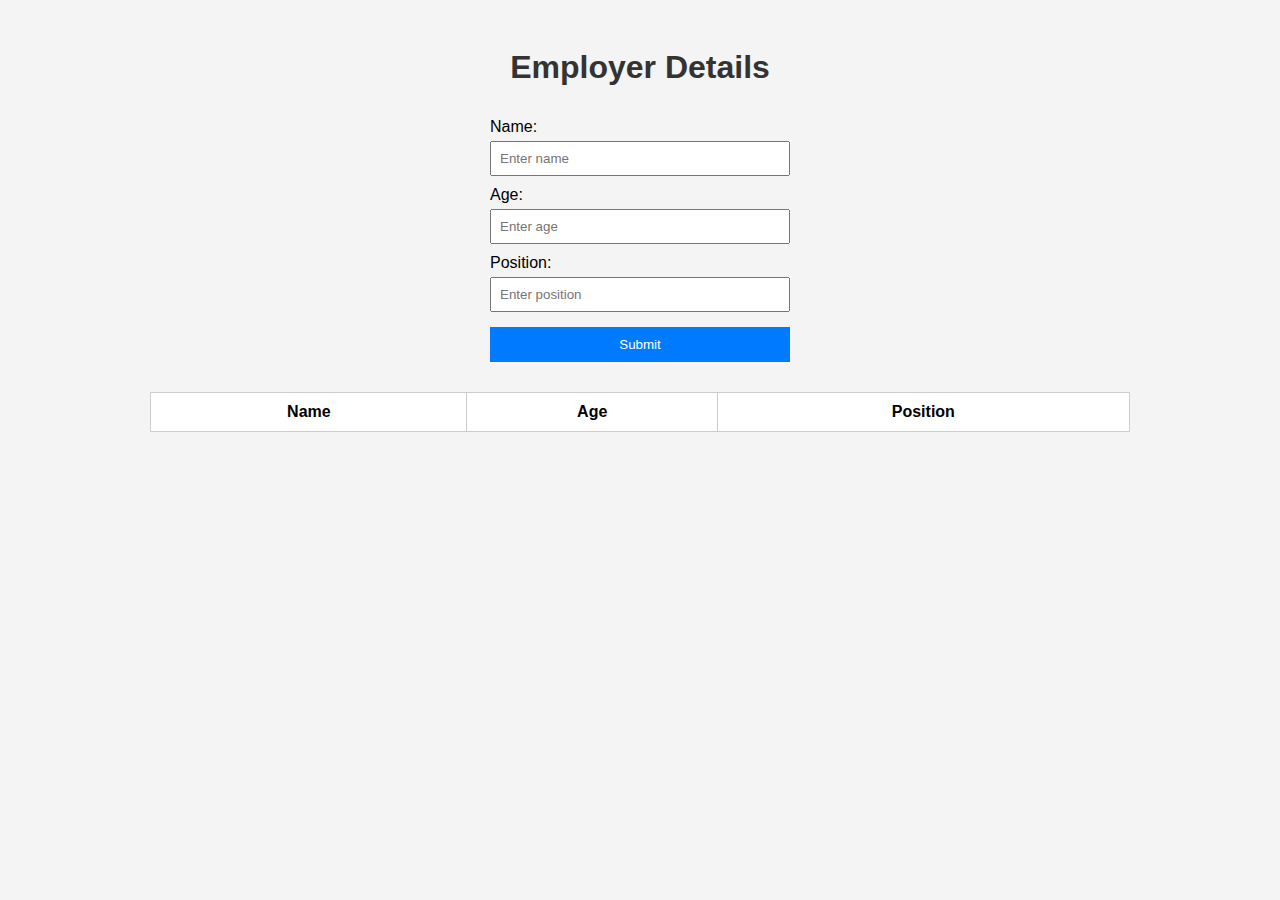
<file: index.html>
<!DOCTYPE html>
<html lang="en">
<head>
  <meta charset="UTF-8" />
  <meta name="viewport" content="width=device-width, initial-scale=1.0" />
  <title>Employer Details</title>
  <link rel="stylesheet" href="style.css" />
</head>
<body>
  <h1>Employer Details</h1>

  <div class="form-container">
    <label for="name">Name:</label>
    <input type="text" id="name" placeholder="Enter name" />

    <label for="age">Age:</label>
    <input type="number" id="age" placeholder="Enter age" />

    <label for="position">Position:</label>
    <input type="text" id="position" placeholder="Enter position" />

    <button onclick="addEmployer()">Submit</button>
  </div>

  <table id="employerTable">
    <thead>
      <tr>
        <th>Name</th>
        <th>Age</th>
        <th>Position</th>
      </tr>
    </thead>
    <tbody>
      <!-- Employer rows will appear here -->
    </tbody>
  </table>

  <script src="script.js"></script>
</body>
</html>
</file>
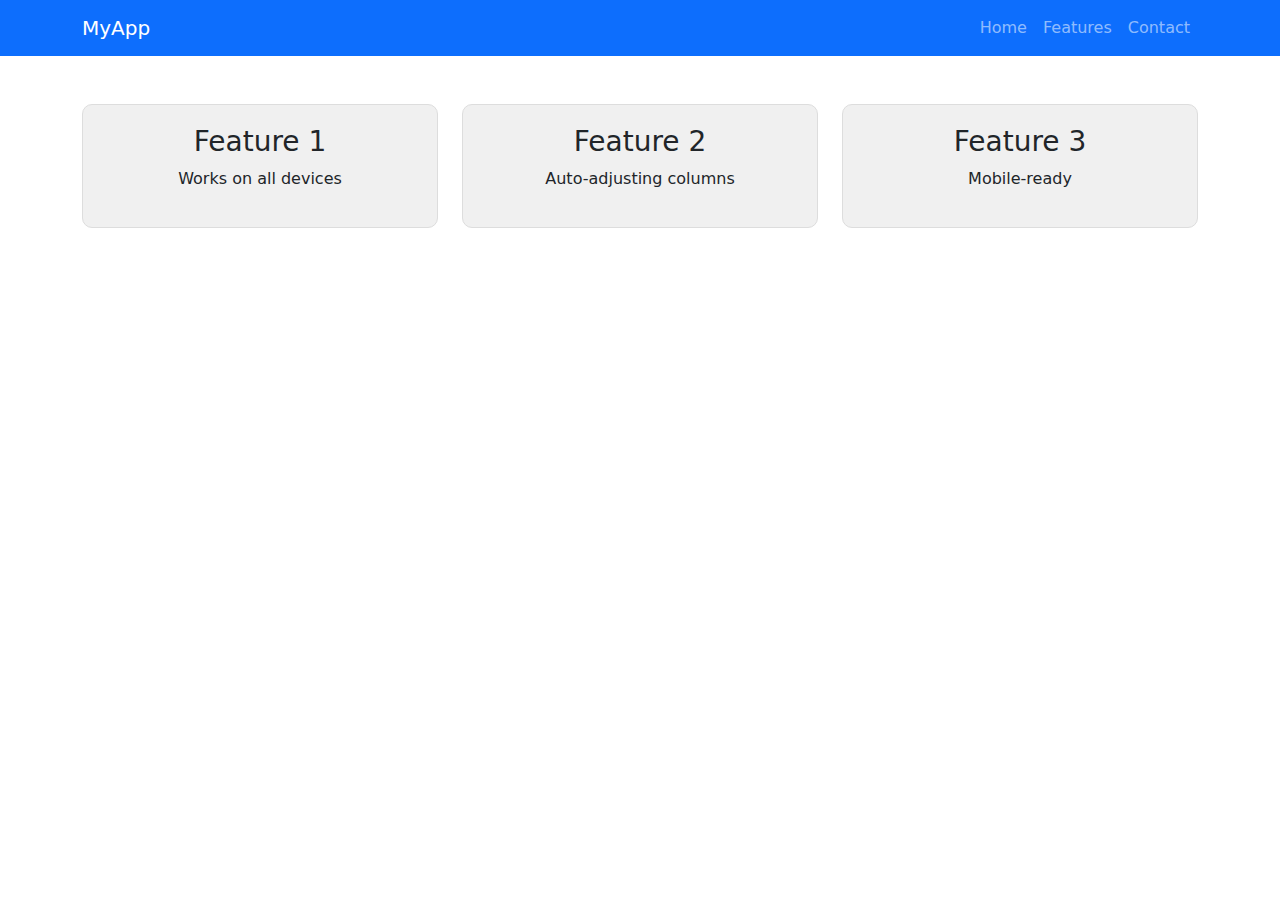
<file: 19.8.25 - Copy/withbootstrap.html>
<!DOCTYPE html>
<html lang="en"> 
<head> 
    <meta charset="UTF-8"> 
    <meta name="viewport" content="width=device-width, initial-scale=1.0"> 
    <title>With Bootstrap</title> 

    <!-- Bootstrap CSS --> 
    <link href="https://cdn.jsdelivr.net/npm/bootstrap@5.3.0/dist/css/bootstrap.min.css" rel="stylesheet"> 

    <style> 
        .custom-box { 
            background: #f0f0f0; 
            border: 1px solid #ddd; 
            padding: 20px; 
            margin-bottom: 20px; 
            text-align: center; 
            border-radius: 10px; 
        } 
    </style> 
</head> 
<body> 

    <!-- Responsive Navbar --> 
    <nav class="navbar navbar-expand-lg navbar-dark bg-primary"> 
        <div class="container"> 
            <a class="navbar-brand" href="#">MyApp</a> 
            <button class="navbar-toggler" type="button" data-bs-toggle="collapse" data-bs-target="#navbarNav"> 
                <span class="navbar-toggler-icon"></span> 
            </button> 
            <div class="collapse navbar-collapse" id="navbarNav"> 
                <ul class="navbar-nav ms-auto"> 
                    <li class="nav-item"><a class="nav-link" href="#">Home</a></li> 
                    <li class="nav-item"><a class="nav-link" href="#">Features</a></li> 
                    <li class="nav-item"><a class="nav-link" href="#">Contact</a></li> 
                </ul> 
            </div> 
        </div> 
    </nav>  

    <!-- Responsive Grid --> 
    <div class="container my-5"> 
        <div class="row"> 
            <div class="col-md-4"> 
                <div class="custom-box"> 
                    <h3>Feature 1</h3> 
                    <p>Works on all devices</p> 
                </div> 
            </div> 
            <div class="col-md-4"> 
                <div class="custom-box"> 
                    <h3>Feature 2</h3> 
                    <p>Auto-adjusting columns</p> 
                </div> 
            </div> 
            <div class="col-md-4"> 
                <div class="custom-box"> 
                    <h3>Feature 3</h3> 
                    <p>Mobile-ready</p> 
                </div> 
            </div> 
        </div> 
    </div>  

    <!-- Bootstrap JS (needed for navbar toggle) --> 
    <script src="https://cdn.jsdelivr.net/npm/bootstrap@5.3.0/dist/js/bootstrap.bundle.min.js"></script> 
</body> 
</html>
</file>
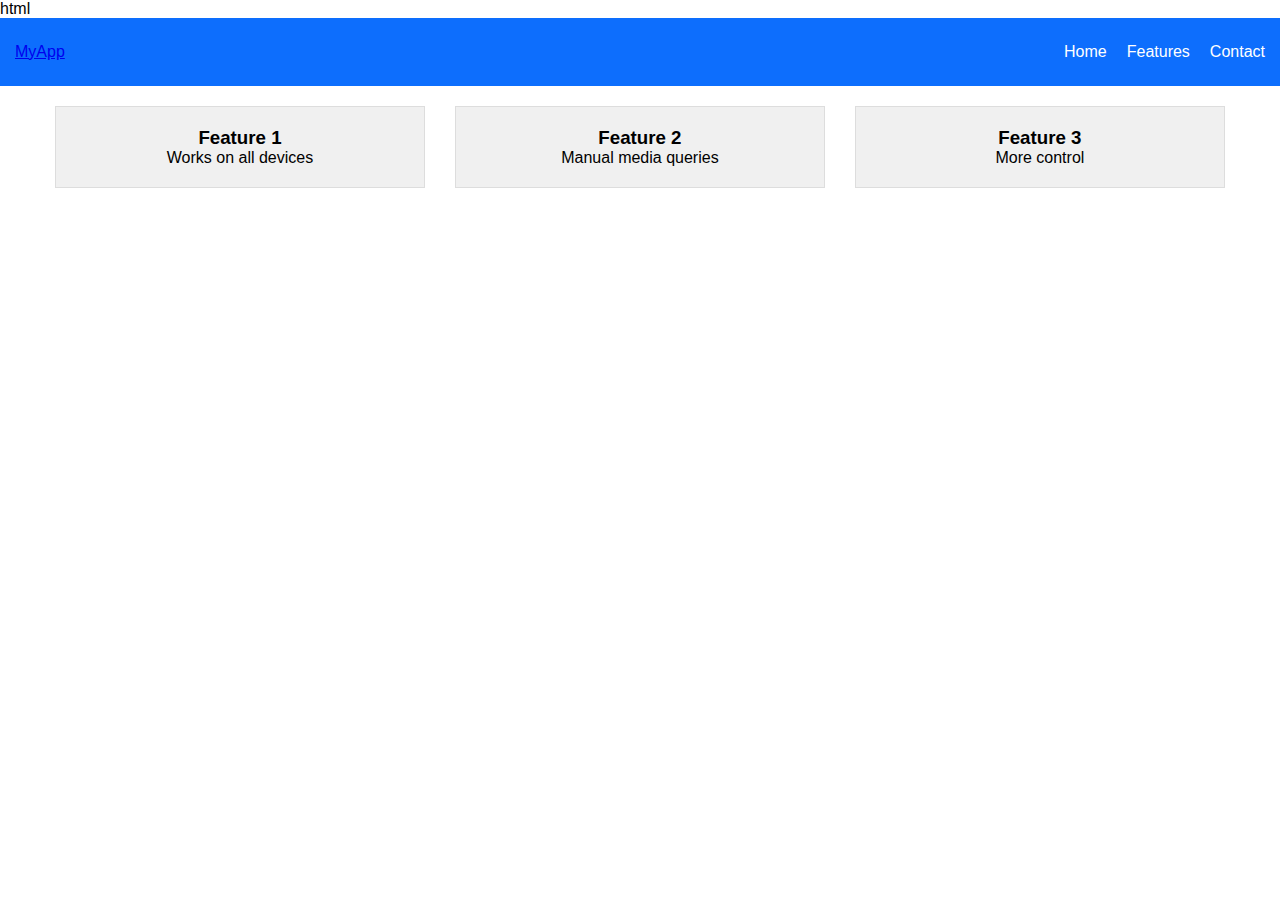
<file: 19.8.25 - Copy/withoutboostrap.html>
html
<!DOCTYPE html>
<html lang="en">
<head>
 <meta charset="UTF-8">
 <meta name="viewport" content="width=device-width, initial-scale=1.0">
 <title>Without Bootstrap</title>
 <style>
 /* Custom CSS for responsiveness */
 * {
 box-sizing: border-box;
 margin: 0;
 padding: 0;
 }

 body {
 font-family: Arial, sans-serif;
 }

 /* Navbar */
 .navbar {
 background: #0d6efd;
 color: white;
 padding: 15px;
 display: flex;
 justify-content: space-between;
 align-items: center;
 flex-wrap: wrap;
 }

 .nav-links {
 display: none;
 width: 100%;
 }

 .nav-links.active {
 display: block;
 }

 .nav-links ul {
 list-style: none;
 }

 .nav-links li {
 padding: 10px 0;
 }

 .nav-links a {
 color: white;
 text-decoration: none;
 }

 .toggle-btn {
 background: none;
 border: none;
 color: white;
 font-size: 24px;
 cursor: pointer;
 }

 /* Grid System */
 .container {
 width: 100%;
 max-width: 1200px;
 margin: 20px auto;
 padding: 0 15px;
 }

 .row {
 display: flex;
 flex-wrap: wrap;
 margin: 0 -15px;
 }

 .col {
 padding: 0 15px;
 margin-bottom: 20px;
 width: 100%;
 }

 .custom-box {
 background: #f0f0f0;
 border: 1px solid #ddd;
 padding: 20px;
 text-align: center;
 }

 /* Responsive Breakpoints */
 @media (min-width: 768px) {
 .toggle-btn {
 display: none;
 }

 .nav-links {
 display: block;
 width: auto;
 }

 .nav-links ul {
 display: flex;
 gap: 20px;
 }

 .col {
 width: 33.33%;
 }
 }
 </style>
</head>
<body>
 <!-- Custom Navbar -->
 <nav class="navbar">
 <a href="#" class="logo">MyApp</a>
 <button class="toggle-btn">☰</button>
 <div class="nav-links">
 <ul>
 <li><a href="#">Home</a></li>
 <li><a href="#">Features</a></li>
 <li><a href="#">Contact</a></li>
 </ul>
 </div>
 </nav>
 <!-- Custom Grid -->
 <div class="container">
 <div class="row">
 <div class="col">
 <div class="custom-box">
 <h3>Feature 1</h3>
 <p>Works on all devices</p>
 </div>
 </div>
 <div class="col">
 <div class="custom-box">
 <h3>Feature 2</h3>
 <p>Manual media queries</p>
 </div>
 </div>
 <div class="col">
 <div class="custom-box">
 <h3>Feature 3</h3>
 <p>More control</p>
 </div>
 </div>
 </div>
 </div>
 <!-- JavaScript for mobile menu -->
 <script>
 document.querySelector('.toggle-btn').addEventListener('click', function() {
 document.querySelector('.nav-links').classList.toggle('active');
 });
 </script>
</body>
</html>
</file>
<file: style.css>
body {
  font-family: Arial, sans-serif;
  padding: 20px;
  background-color: #f4f4f4;
}

h1 {
  color: #333;
  text-align: center;
}

.form-container {
  margin: 20px auto;
  width: 300px;
  display: flex;
  flex-direction: column;
}

.form-container label {
  margin-top: 10px;
}

.form-container input {
  padding: 8px;
  margin-top: 5px;
}

button {
  margin-top: 15px;
  padding: 10px;
  background-color: #007BFF;
  color: white;
  border: none;
  cursor: pointer;
}

button:hover {
  background-color: #0056b3;
}

table {
  margin-top: 30px;
  width: 80%;
  border-collapse: collapse;
  margin-left: auto;
  margin-right: auto;
  background-color: white;
}

th, td {
  padding: 10px;
  text-align: center;
  border: 1px solid #ccc;
}
</file>
